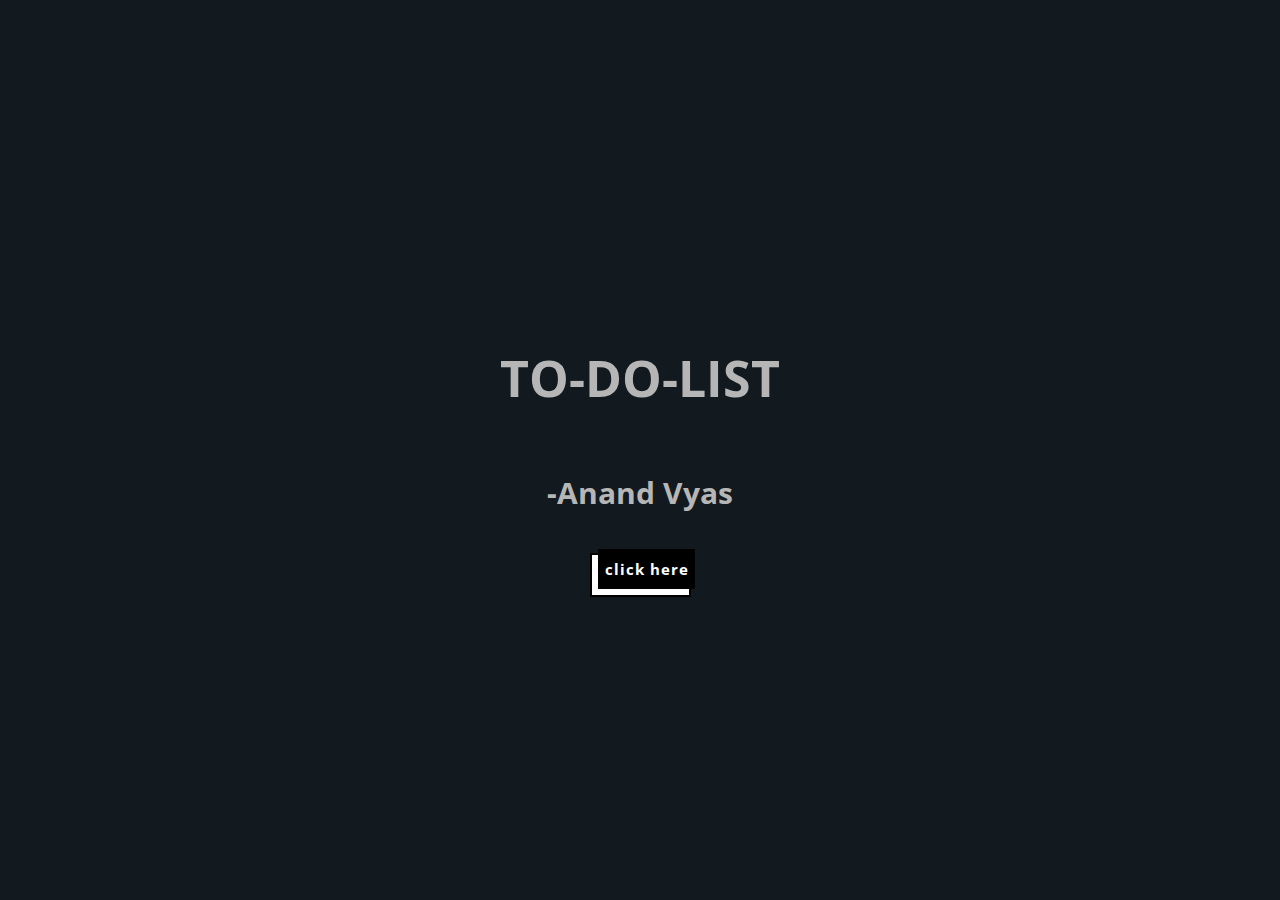
<file: intro.html>
<!DOCTYPE html>
<html lang="en">
<head>
    <meta charset="UTF-8">
    <meta http-equiv="X-UA-Compatible" content="IE=edge">
    <meta name="viewport" content="width=device-width, initial-scale=1.0">
    <link rel="stylesheet" href="style.css">
    <link rel="stylesheet" href="https://cdnjs.cloudflare.com/ajax/libs/animate.css/4.1.1/animate.min.css"/>
    <title>task 3</title>
</head>
<body class="intro-body">
    <div class="index">
    <h1 class="head animate__animated animate__bounceInDown">
        TO-DO-LIST
    </h1>
    <h3 class="name animate__animated animate__zoomInUp">
        -Anand Vyas
    </h3>
    <a href="index.html"><button> Click here
    </button></a>
</div>
</body>
</html>
</file>
<file: style.css>
@import url('https://fonts.googleapis.com/css2?family=Open+Sans:wght@300&display=swap');
.intro-body{
    padding: 0;  
    margin: 0;  
    box-sizing: border-box; 
 }
 .index{
 text-align: center;
 height: 100vh;
 width: 100vw;
 background-color: rgb(18, 26, 31);  
 display: table-cell;
 vertical-align: middle;
 }
 .head{
     color: rgb(182, 182, 182); 
     padding: 20px;
     margin: 20px;
     font-size: 50px;
     animation-delay: 0.5s;
 }
 .name{
    color: rgb(182, 182, 182); 
    padding: 20px;
    margin: 20px;
    font-size: 30px;
    animation-delay: 1s;
}

button {
    padding: 10px;
    font-size: 15px;
    outline: none;
    border: 2px solid black;
    background-color: white;
    color: white;
    position: relative;
    letter-spacing: 1px;
   }
   
   button::before {
    content: 'click here';
    position: absolute;
    top: -14%;
    left: 7%;
    background-color: black;
    width: 100%;
    height: 100%;
    color: white;
    display: flex;
    align-items: center;
    justify-content: center;
    transition: 0.15s ease-in-out;
    font-weight: bold;
   }
   
   button:hover::before {
    top: 0;
    left: 0;
   }
* {
    padding: 0;
    margin: 0;
    box-sizing: border-box;
    font-family: 'Open Sans', sans-serif;
}

main {
    width: 100%;
    height: 100vh;
    display: flex;
    justify-content: center;
    align-items: center;
    background-color: #3498db;
}

.box {
    width: 700px;
    min-height: 500px;
    background-color: white;
    border-radius: 5px;
    padding: 15px;
}

#item {
    padding: 10px;
    font-size: 20px;
    width: 100%;
    border: 0;
    outline: 0;
    display: block;
    font-weight: bold;
    box-shadow: 0px 0px 2px grey;
}

#to-do-box {
    margin-top: 20px;
    list-style: none;
}

#to-do-box li {
    position: relative;
    background-color: #2c3e50;
    color: white;
    padding: 10px;
    border-radius: 2px;
    padding-right: 30px;
    text-align: justify;
    margin-top: 10px;
    user-select: none;
}

#to-do-box li i {
    position: absolute;
    right: 10px;
    top: 10px;
}

.done {
    text-decoration: line-through;
    color: black;
    background-color: #95a5a6 !important;
}
</file>
